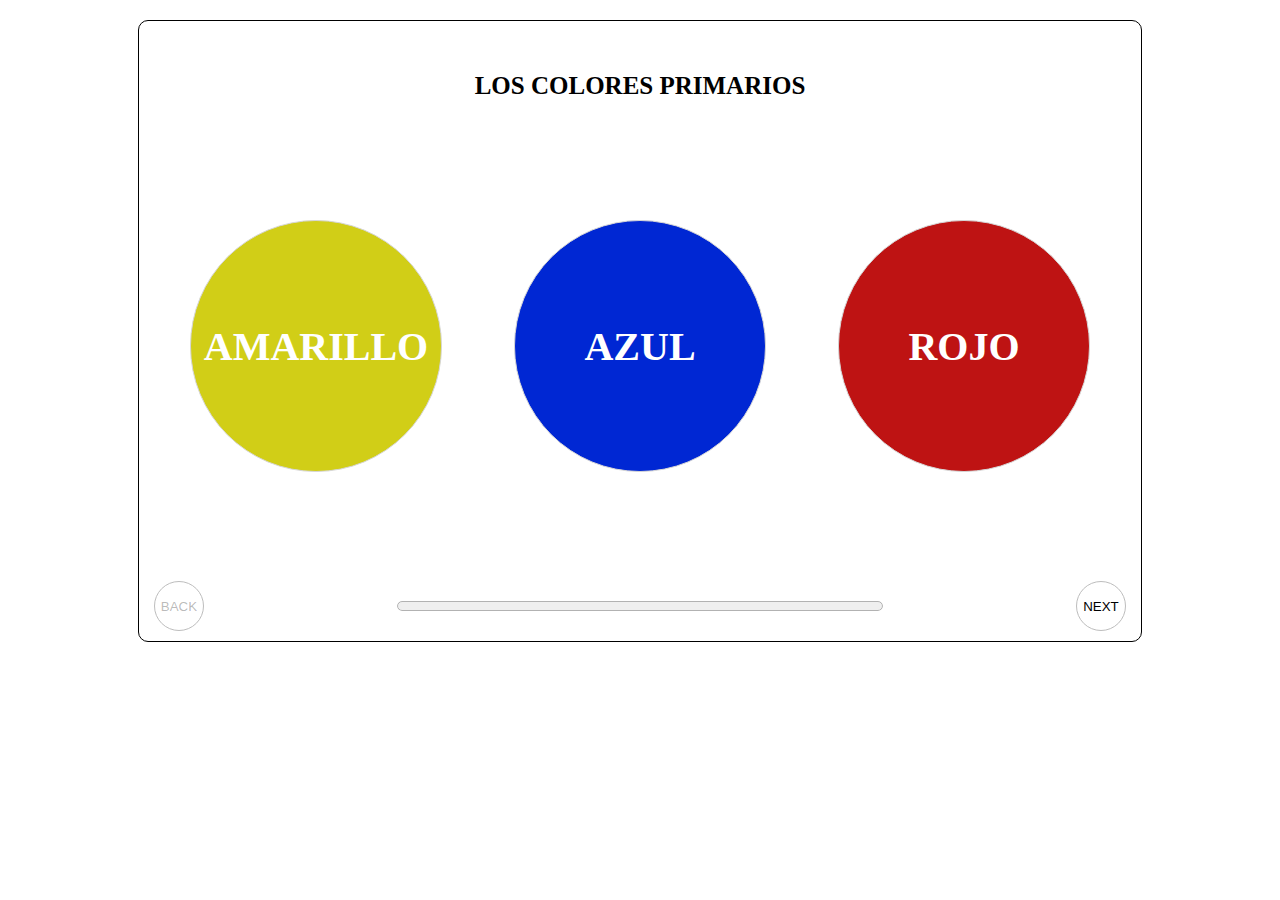
<file: index.html>
<!DOCTYPE html>
<html lang="en">

<head>
    <meta charset="UTF-8">
    <meta http-equiv="X-UA-Compatible" content="IE=edge">
    <meta name="viewport" content="width=device-width, initial-scale=1.0">
    <link rel="stylesheet" href="style.css">
    <link rel="stylesheet" href="styleDesing.css">
    <script src="https://cdnjs.cloudflare.com/ajax/libs/jquery/3.4.1/jquery.min.js"></script>
    <script src="functions.js"></script>

    <title>Draco</title>
</head>

<body onload=show()>
    <div class="container">
        <nav>
            <span class="title">LOS COLORES PRIMARIOS</span>
        </nav>
        <section>
            <div id="start" class="start">
                <span class="home-yellow">
                    AMARILLO
                </span>
                <span class="home-blue">
                    AZUL
                </span>
                <span class="home-red">
                    ROJO
                </span>
            </div>
        </section>
        <footer>
            <button id="boton-back" class="boton-back">
                BACK </button>
            <progress class="progress" id="progress" max="100" value="0">
            </progress>
            <button id="boton-next" class="boton-next">
                NEXT
            </button>
        </footer>
    </div>
</body>

</html>
</file>
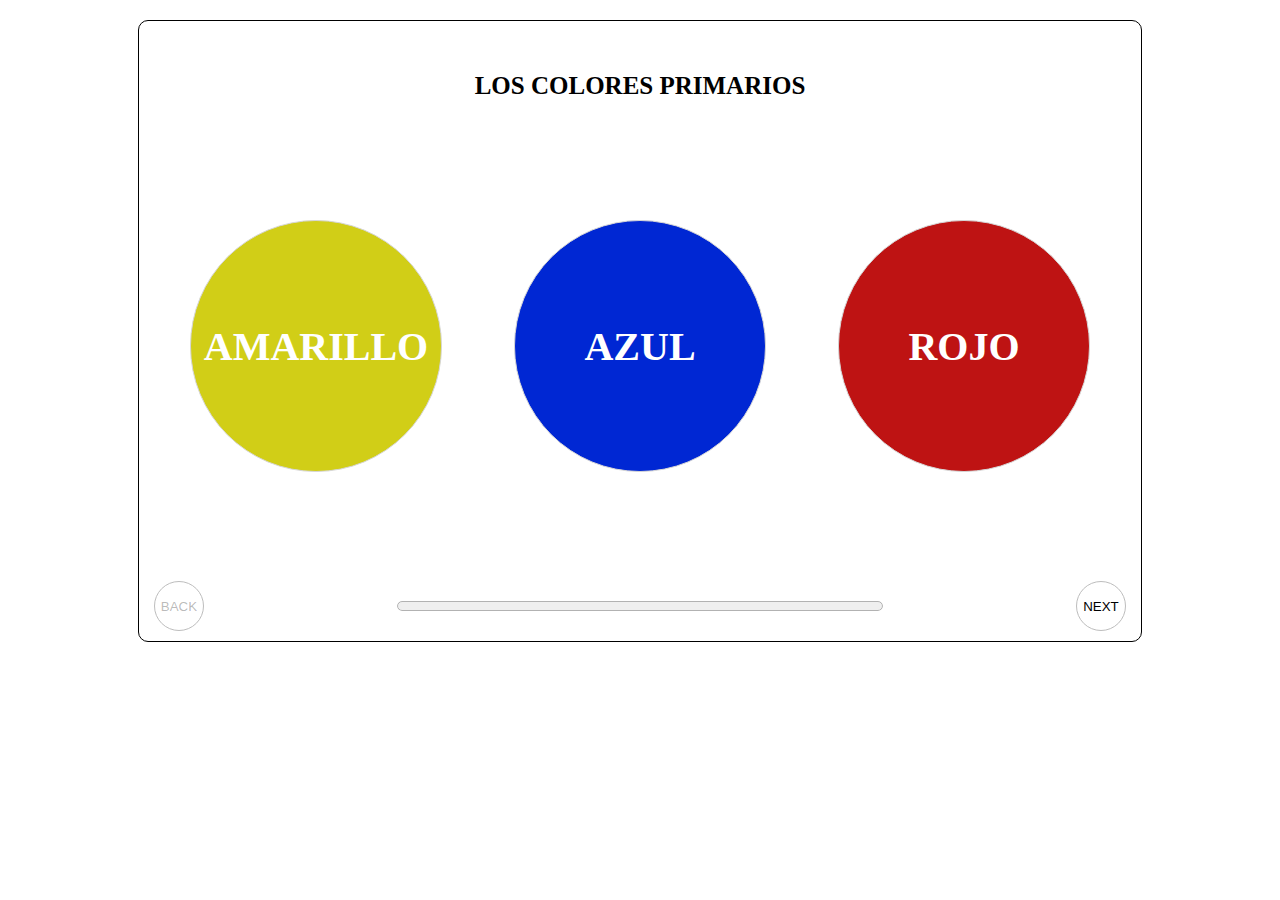
<file: docs/index.html>
<!DOCTYPE html>
<html lang="en">

<head>
    <meta charset="UTF-8">
    <meta http-equiv="X-UA-Compatible" content="IE=edge">
    <meta name="viewport" content="width=device-width, initial-scale=1.0">
    <link rel="stylesheet" href="style.css">
    <link rel="stylesheet" href="styleDesing.css">
    <script src="https://cdnjs.cloudflare.com/ajax/libs/jquery/3.4.1/jquery.min.js"></script>
    <!-- <script src="functions.js"></script> -->


    <title>Draco</title>
</head>

<body>
    <script>

        $(document).ready(function () {
            $('#boton-next').click(function (event) {
                var url = window.location.href
                var ficheroActual = url.substring(url.lastIndexOf('/') + 1)
                switch (ficheroActual) {
                    case 'index.html':
                        urlFinal = url.replace(url.substring(url.lastIndexOf('/') + 1), 'yellow.html')
                        window.location.replace(urlFinal)
                        break;
                }
            })
        })

        function show() {
            var botonBack = document.getElementById("boton-back")
            botonBack.disabled = true
        }
    </script>
    <div class="container">
        <nav>
            <span class="title">LOS COLORES PRIMARIOS</span>
        </nav>
        <section>
            <div id="start" class="start">
                <span class="home-yellow">
                    AMARILLO
                </span>
                <span class="home-blue">
                    AZUL
                </span>
                <span class="home-red">
                    ROJO
                </span>
            </div>
        </section>
        <footer>
            <button disabled id="boton-back" class="boton-back">
                BACK </button>
            <progress class="progress" id="progress" max="100" value="0">
            </progress>
            <button id="boton-next" class="boton-next">
                NEXT
            </button>
        </footer>
    </div>
</body>

</html>
</file>
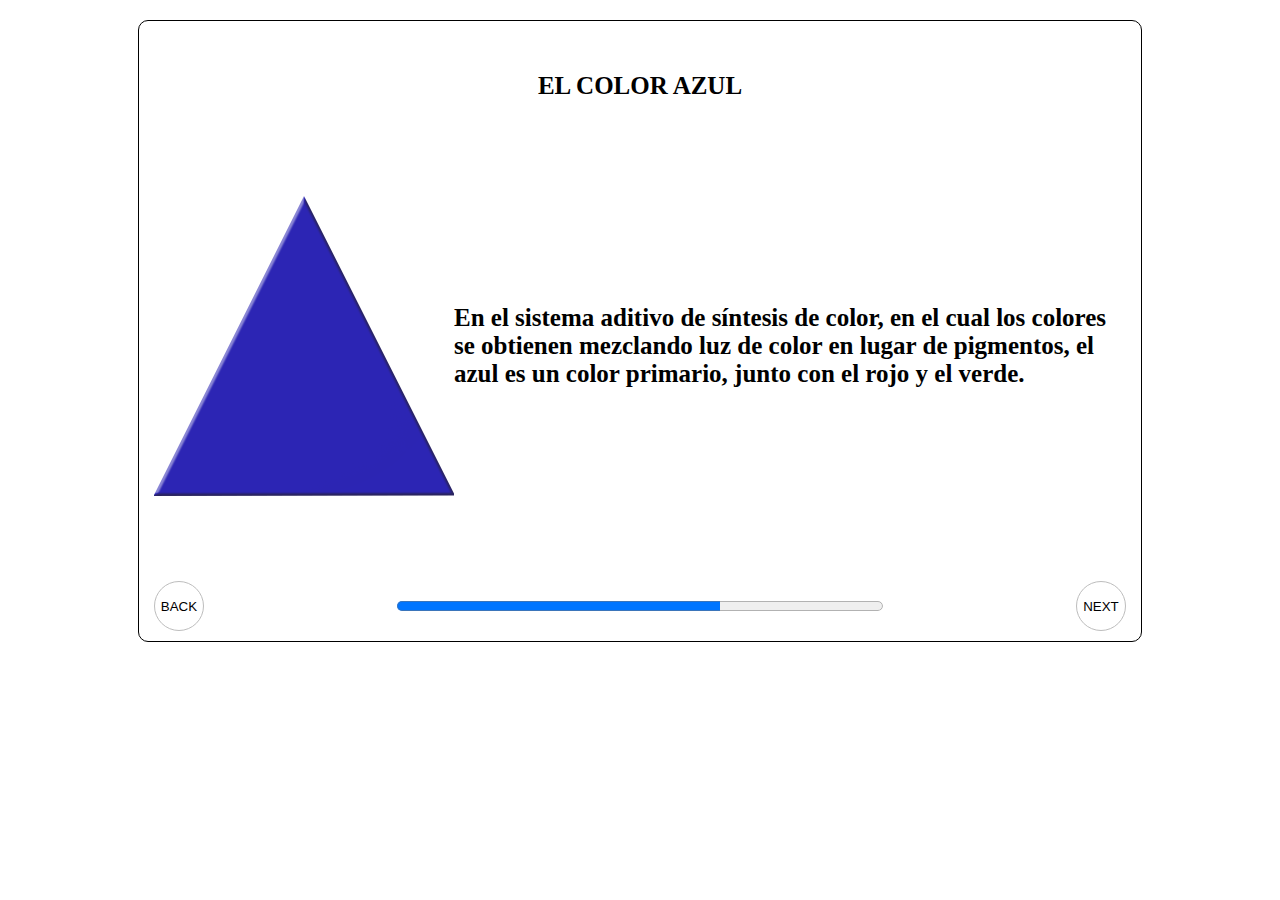
<file: blue.html>
<!DOCTYPE html>
<html lang="en">

<head>
    <meta charset="UTF-8">
    <meta http-equiv="X-UA-Compatible" content="IE=edge">
    <meta name="viewport" content="width=device-width, initial-scale=1.0">
    <link rel="stylesheet" href="style.css">
    <link rel="stylesheet" href="styleDesing.css">
    <script src="https://cdnjs.cloudflare.com/ajax/libs/jquery/3.4.1/jquery.min.js"></script>
    <script src="functions.js"></script>

    <title>Draco</title>
</head>

<body>
    <div class="container">
        <nav>
            <span class="title">EL COLOR AZUL</span>
        </nav>
        <section>
            <div class="imagenes">
                <img id="triangleBlue" src="blue.png" alt="">
            </div>
            <div>
                <div>
                    <span id="textBlue" class="blue">
                        En el sistema aditivo de síntesis de color, en el cual los colores se obtienen mezclando luz de
                        color en
                        lugar de pigmentos, el azul es un color primario, junto con el rojo y el verde.
                    </span>
                </div>
            </div>
        </section>
        <footer>
            <button id="boton-back" class="boton-back">
                BACK </button>
            <progress class="progress" max="100" value="66.6">
            </progress>
            <button id="boton-next" class="boton-next">
                NEXT
            </button>
        </footer>
    </div>
</body>

</html>
</file>
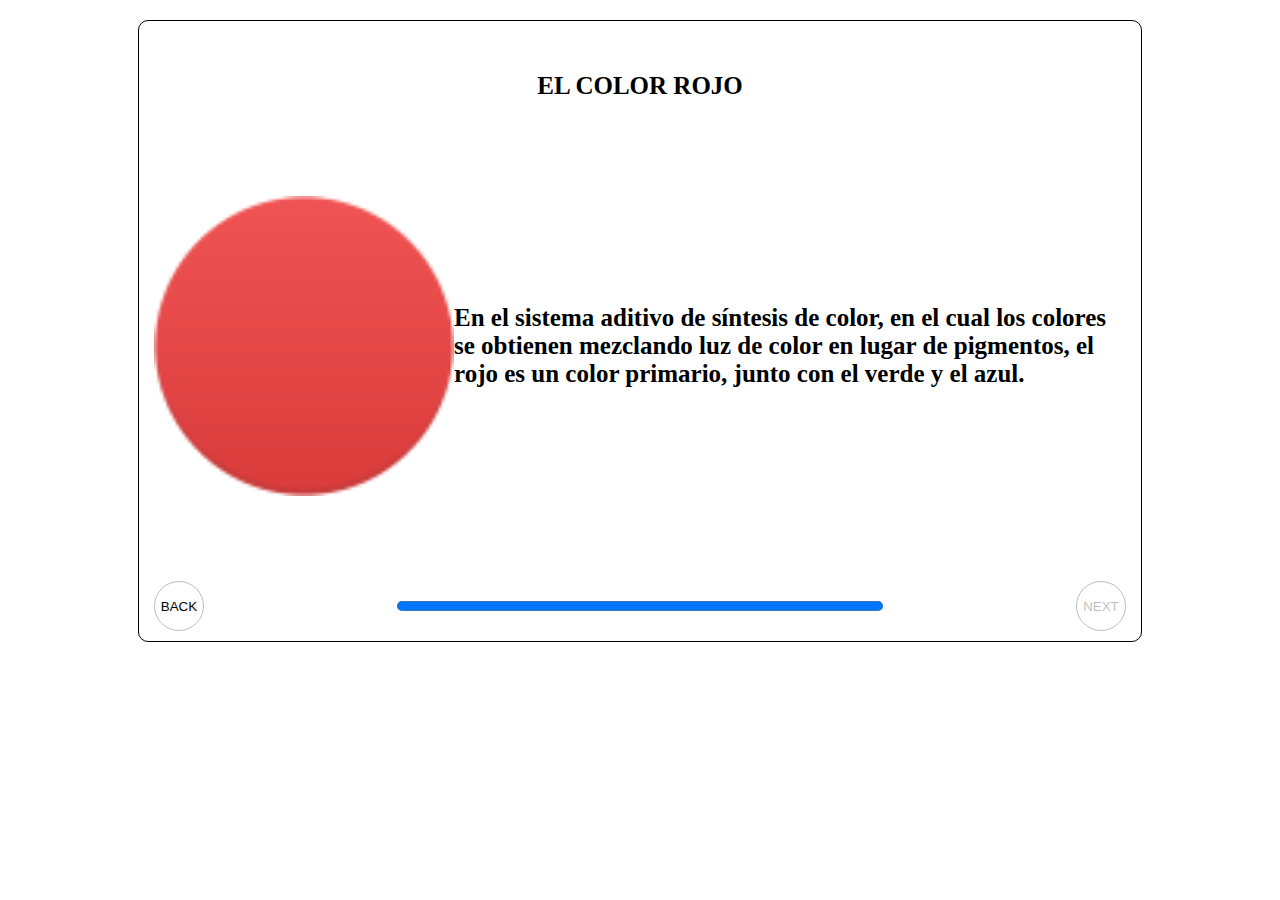
<file: red.html>
<!DOCTYPE html>
<html lang="en">

<head>
    <meta charset="UTF-8">
    <meta http-equiv="X-UA-Compatible" content="IE=edge">
    <meta name="viewport" content="width=device-width, initial-scale=1.0">
    <link rel="stylesheet" href="style.css">
    <link rel="stylesheet" href="styleDesing.css">
    <script src="https://cdnjs.cloudflare.com/ajax/libs/jquery/3.4.1/jquery.min.js"></script>
    <script src="functions.js"></script>

    <title>Draco</title>
</head>

<body>
    <div class="container">
        <nav>
            <span class="title">EL COLOR ROJO</span>
        </nav>
        <section>
            <div class="imagenes">
                <img id="circleRed" src="red.png" alt="">
            </div>
            <div>
                <span id="textRed" class="red">
                    En el sistema aditivo de síntesis de color, en el cual los colores se obtienen mezclando luz de
                    color en lugar de pigmentos, el rojo es un color primario, junto con el verde y el azul.
                </span>
            </div>
        </section>
        <footer>
            <button id="boton-back" class="boton-back">
                BACK </button>
            <progress class="progress" max="100" value="100">
            </progress>
            <button disabled id="boton-next" class="boton-next">
                NEXT
            </button>
        </footer>
    </div>
</body>

</html>
</file>
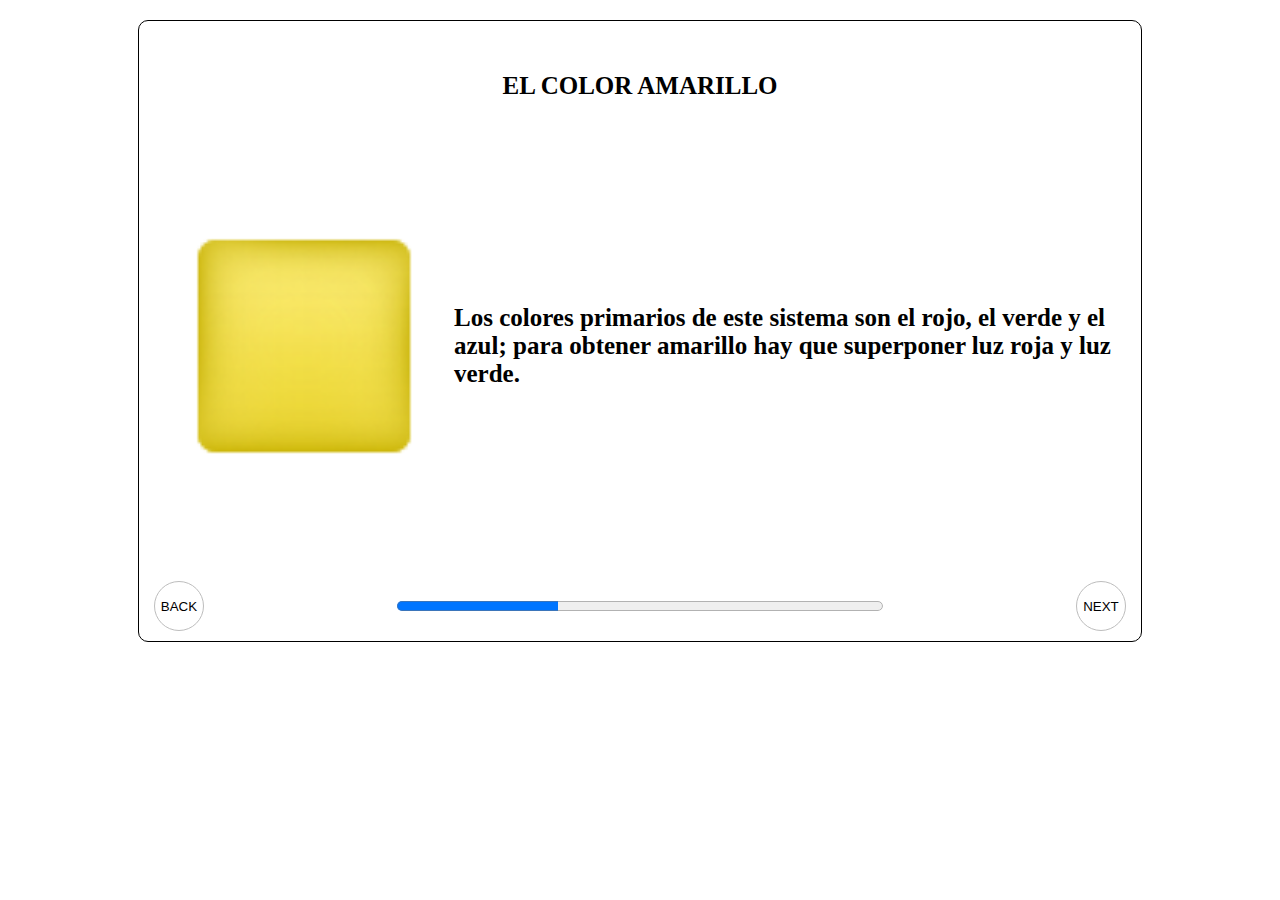
<file: yellow.html>
<!DOCTYPE html>
<html lang="en">

<head>
    <meta charset="UTF-8">
    <meta http-equiv="X-UA-Compatible" content="IE=edge">
    <meta name="viewport" content="width=device-width, initial-scale=1.0">
    <link rel="stylesheet" href="style.css">
    <link rel="stylesheet" href="styleDesing.css">
    <script src="https://cdnjs.cloudflare.com/ajax/libs/jquery/3.4.1/jquery.min.js"></script>
    <script src="functions.js"></script>
    <title>Draco</title>
</head>

<body>
    <div class="container">
        <nav>
            <span class="title"> EL COLOR AMARILLO</span>
        </nav>
        <section>
            <div class="imagenes">
                <img id="squareYellow" src="yellow.png" alt="">
            </div>
            <div>
                <div>
                    <span id="textYellow" class="yellow">
                        Los colores primarios de este sistema son el rojo, el verde y el azul; para obtener amarillo hay
                        que
                        superponer luz roja y luz verde.
                    </span>
                </div>
            </div>
        </section>
        <footer>
            <button id="boton-back" class="boton-back">
                BACK </button>
            <progress class="progress" max="100" value="33.3">
            </progress>
            <button id="boton-next" class="boton-next">
                NEXT
            </button>
        </footer>
    </div>
</body>

</html>
</file>
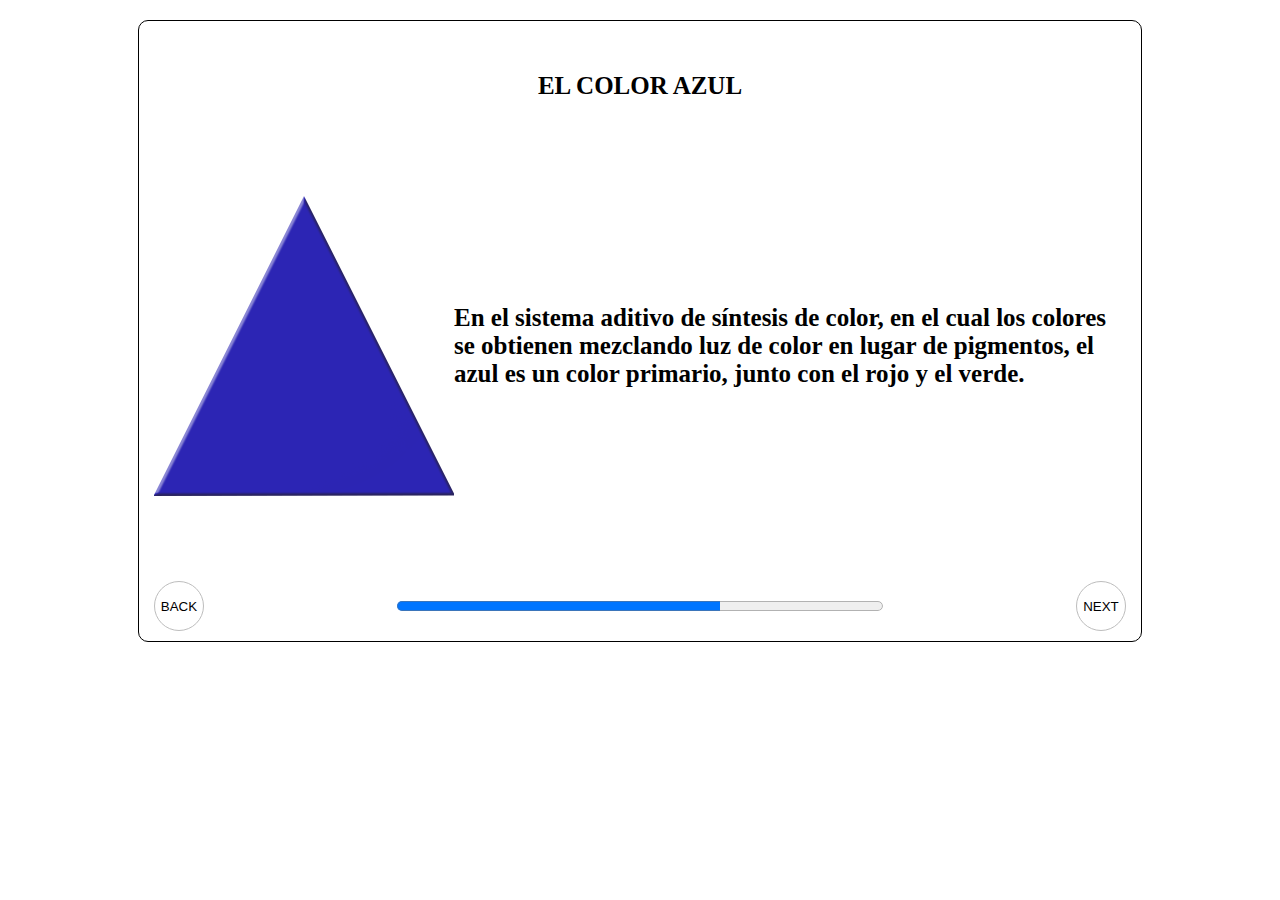
<file: docs/blue.html>
<!DOCTYPE html>
<html lang="en">

<head>
    <meta charset="UTF-8">
    <meta http-equiv="X-UA-Compatible" content="IE=edge">
    <meta name="viewport" content="width=device-width, initial-scale=1.0">
    <link rel="stylesheet" href="style.css">
    <link rel="stylesheet" href="styleDesing.css">
    <script src="https://cdnjs.cloudflare.com/ajax/libs/jquery/3.4.1/jquery.min.js"></script>
    <script>

        $(document).ready(function () {
            $('#boton-back').click(function (event) {
                var url = window.location.href
                var ficheroActual = url.substring(url.lastIndexOf('/') + 1)
                switch (ficheroActual) {
                    case 'blue.html':
                        urlFinal = url.replace(url.substring(url.lastIndexOf('/') + 1), 'yellow.html')
                        window.location.replace(urlFinal)
                        break
                }
            })

            $('#boton-next').click(function (event) {
                var url = window.location.href
                var ficheroActual = url.substring(url.lastIndexOf('/') + 1)
                switch (ficheroActual) {
                    case 'blue.html':
                        urlFinal = url.replace(url.substring(url.lastIndexOf('/') + 1), 'red.html')
                        window.location.replace(urlFinal)
                        break;
                }
            })
        })
    </script>
    <title>Draco</title>
</head>

<body>
    <div class="container">
        <nav>
            <span class="title">EL COLOR AZUL</span>
        </nav>
        <section>
            <div class="imagenes">
                <img id="triangleBlue" src="blue.png" alt="">
            </div>
            <div>
                <div>
                    <span id="textBlue" class="blue">
                        En el sistema aditivo de síntesis de color, en el cual los colores se obtienen mezclando luz de
                        color en
                        lugar de pigmentos, el azul es un color primario, junto con el rojo y el verde.
                    </span>
                </div>
            </div>
        </section>
        <footer>
            <button id="boton-back" class="boton-back">
                BACK </button>
            <progress class="progress" max="100" value="66.6">
            </progress>
            <button id="boton-next" class="boton-next">
                NEXT
            </button>
        </footer>
    </div>
</body>

</html>
</file>
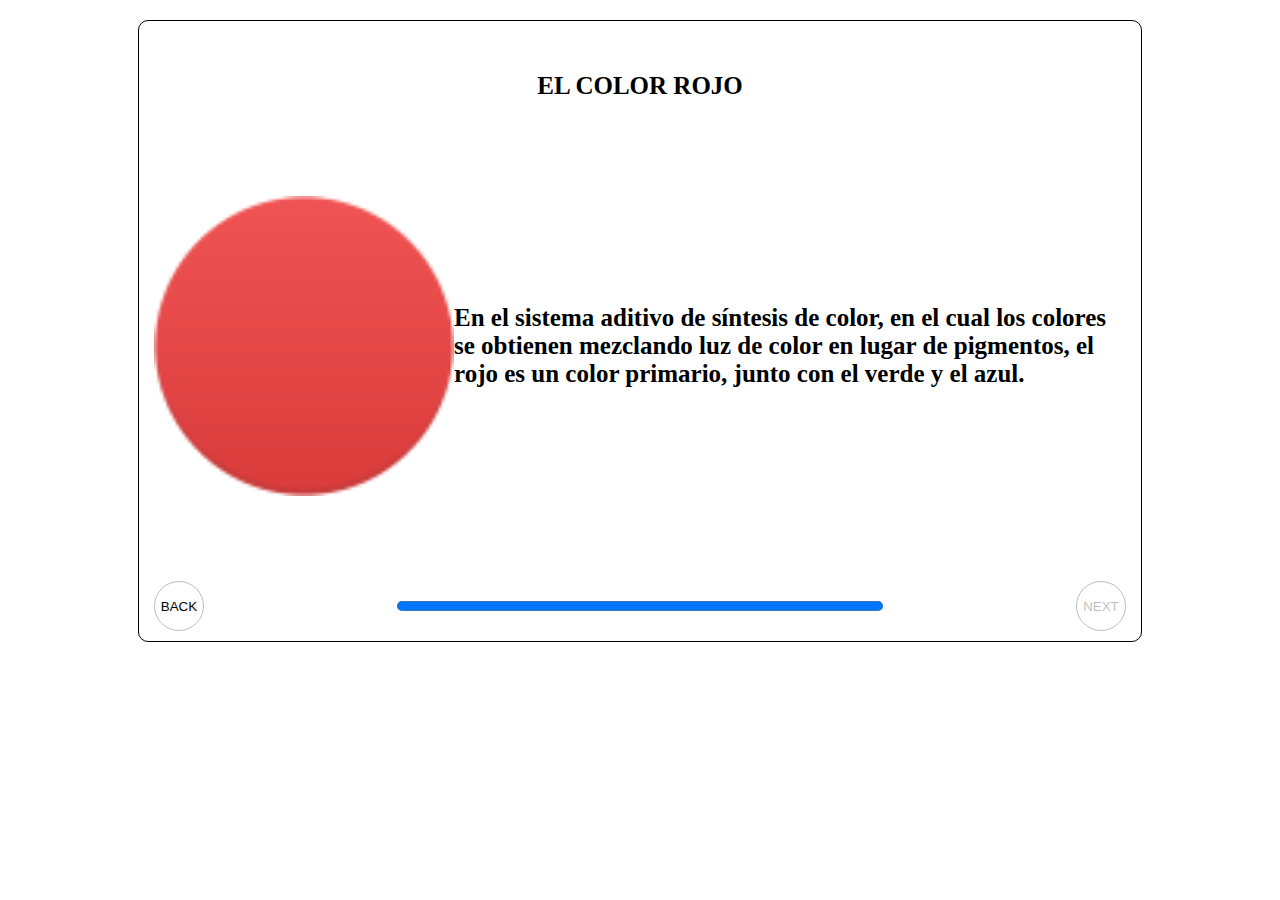
<file: docs/red.html>
<!DOCTYPE html>
<html lang="en">

<head>
    <meta charset="UTF-8">
    <meta http-equiv="X-UA-Compatible" content="IE=edge">
    <meta name="viewport" content="width=device-width, initial-scale=1.0">
    <link rel="stylesheet" href="style.css">
    <link rel="stylesheet" href="styleDesing.css">
    <script src="https://cdnjs.cloudflare.com/ajax/libs/jquery/3.4.1/jquery.min.js"></script>
    <script>
        $(document).ready(function () {
            $('#boton-back').click(function (event) {
                var url = window.location.href
                var ficheroActual = url.substring(url.lastIndexOf('/') + 1)
                switch (ficheroActual) {
                    case 'red.html':
                        urlFinal = url.replace(url.substring(url.lastIndexOf('/') + 1), 'blue.html')
                        window.location.replace(urlFinal)
                        break
                }
            })
        })
    </script>
    <title>Draco</title>
</head>

<body>
    <div class="container">
        <nav>
            <span class="title">EL COLOR ROJO</span>
        </nav>
        <section>
            <div class="imagenes">
                <img id="circleRed" src="red.png" alt="">
            </div>
            <div>
                <span id="textRed" class="red">
                    En el sistema aditivo de síntesis de color, en el cual los colores se obtienen mezclando luz de
                    color en lugar de pigmentos, el rojo es un color primario, junto con el verde y el azul.
                </span>
            </div>
        </section>
        <footer>
            <button id="boton-back" class="boton-back">
                BACK </button>
            <progress class="progress" max="100" value="100">
            </progress>
            <button disabled id="boton-next" class="boton-next">
                NEXT
            </button>
        </footer>
    </div>
</body>

</html>
</file>
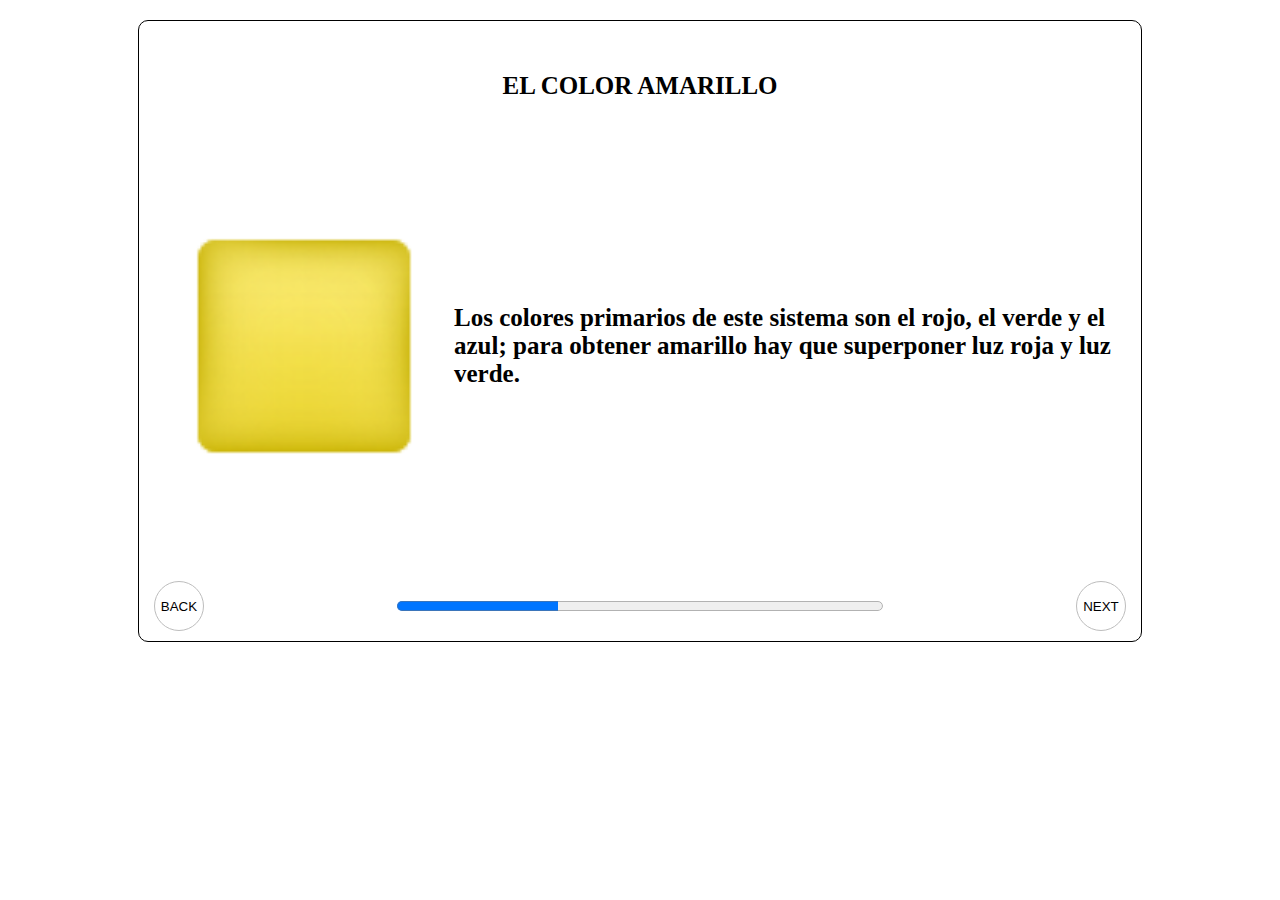
<file: docs/yellow.html>
<!DOCTYPE html>
<html lang="en">

<head>
    <meta charset="UTF-8">
    <meta http-equiv="X-UA-Compatible" content="IE=edge">
    <meta name="viewport" content="width=device-width, initial-scale=1.0">
    <link rel="stylesheet" href="style.css">
    <link rel="stylesheet" href="styleDesing.css">
    <script src="https://cdnjs.cloudflare.com/ajax/libs/jquery/3.4.1/jquery.min.js"></script>
    <script>

        $(document).ready(function () {
            $('#boton-back').click(function (event) {
                var url = window.location.href
                var ficheroActual = url.substring(url.lastIndexOf('/') + 1)
                switch (ficheroActual) {
                    case 'yellow.html':
                        urlFinal = url.replace(url.substring(url.lastIndexOf('/') + 1), 'index.html')
                        window.location.replace(urlFinal)
                        break
                }
            })

            $('#boton-next').click(function (event) {
                var url = window.location.href
                var ficheroActual = url.substring(url.lastIndexOf('/') + 1)
                switch (ficheroActual) {
                    case 'yellow.html':
                        urlFinal = url.replace(url.substring(url.lastIndexOf('/') + 1), 'blue.html')
                        window.location.replace(urlFinal)
                        break;
                }
            })
        })
    </script>
    <title>Draco</title>
</head>

<body>
    <div class="container">
        <nav>
            <span class="title"> EL COLOR AMARILLO</span>
        </nav>
        <section>
            <div class="imagenes">
                <img id="squareYellow" src="yellow.png" alt="">
            </div>
            <div>
                <div>
                    <span id="textYellow" class="yellow">
                        Los colores primarios de este sistema son el rojo, el verde y el azul; para obtener amarillo hay
                        que
                        superponer luz roja y luz verde.
                    </span>
                </div>
            </div>
        </section>
        <footer>
            <button id="boton-back" class="boton-back">
                BACK </button>
            <progress class="progress" max="100" value="33.3">
            </progress>
            <button id="boton-next" class="boton-next">
                NEXT
            </button>
        </footer>
    </div>
</body>

</html>
</file>
<file: style.css>
* {
  padding: 0px;
  margin: 0px;
}

body {
  padding: 10px;
  width: 80%;
  margin: 0 auto;
}

.container {
  padding: 10px;
  margin: 10px;
  height: 600px;
  background-color: rgb(255, 255, 255);
  border: 1px solid #000;
  border-radius: 10px;
}

nav {
  height: 100px;
  display: flex;
  align-items: center;
  justify-content: space-around;
  padding: 5px;
}

section {
  height: 400px;
  display: flex;
  align-items: center;
  justify-content: space-around;
  padding: 5px;
}

footer {
  height: 100px;
  display: flex;
  align-items: center;
  justify-content: space-between;
  padding: 5px;
}

img {
  width: 300px;
  height: 300px;
}
</file>
<file: styleDesing.css>
.title {
  font-family: "Times New Roman", Times, serif;
  font-size: 25px;
  font-weight: bold;
}

.boton-back {
  width: 50px;
  height: 50px;
  border-radius: 50%;
  border: 1px solid rgb(189, 189, 189);
  background-color: rgb(255, 255, 255);
}

.boton-next {
  width: 50px;
  height: 50px;
  border-radius: 50%;
  border: 1px solid rgb(189, 189, 189);
  background-color: rgb(255, 255, 255);
}

.progress {
  width: 50%;
  height: 20px;
}

.imagenes {
  display: grid;
}

.blue {
  color: rgb(0, 0, 0);
  font-family: "Times New Roman", Times, serif;
  font-size: 25px;
  font-weight: bold;
}

.red {
  color: rgb(0, 0, 0);
  font-family: "Times New Roman", Times, serif;
  font-size: 25px;
  font-weight: bold;
}

.yellow {
  color: rgb(0, 0, 0);
  font-family: "Times New Roman", Times, serif;
  font-size: 25px;
  font-weight: bold;
}
.start {
  display: contents;
  justify-content: space-around;
  align-items: center;
}

.home-yellow {
  display: flex;
  justify-content: space-around;
  align-items: center;
  width: 250px;
  height: 250px;
  border-radius: 50%;
  border: 1px solid rgb(214, 214, 214);
  font-weight: bold;
  font-size: 40px;
  color: rgb(255, 255, 255);
  background-color: rgb(209, 206, 23);
}

.home-yellow:hover {
  content: "";
  background-color: rgb(255, 255, 255);
  color: rgb(209, 206, 23);
  transition: all 1s ease;
}

.home-blue {
  display: flex;
  justify-content: space-around;
  align-items: center;
  width: 250px;
  height: 250px;
  border-radius: 50%;
  border: 1px solid rgb(214, 214, 214);
  font-weight: bold;
  font-size: 40px;
  color: rgb(255, 255, 255);
  background-color: rgb(0, 39, 211);
}
.home-blue:hover {
  content: "";
  background-color: rgb(255, 255, 255);
  color: rgb(0, 21, 206);
  transition: all 1s ease;
}

.home-red {
  display: flex;
  justify-content: space-around;
  align-items: center;
  width: 250px;
  height: 250px;
  border-radius: 50%;
  border: 1px solid rgb(214, 214, 214);
  font-weight: bold;
  font-size: 40px;
  color: rgb(255, 255, 255);
  background-color: rgb(190, 19, 19);
}
.home-red:hover {
  content: "";
  background-color: rgb(255, 255, 255);
  color: rgb(206, 0, 0);
  transition: all 1s ease;
}

#squareYellow:hover {
  width: 100px;
  height: 100px;
  transition: all 1s ease;
}

#triangleBlue:hover {
  width: 100px;
  height: 100px;
  transition: all 1s ease;
}

#circleRed:hover {
  width: 100px;
  height: 100px;
  transition: all 1s ease;
}
</file>
<file: docs/style.css>
* {
  padding: 0px;
  margin: 0px;
}

body {
  padding: 10px;
  width: 80%;
  margin: 0 auto;
}

.container {
  padding: 10px;
  margin: 10px;
  height: 600px;
  background-color: rgb(255, 255, 255);
  border: 1px solid #000;
  border-radius: 10px;
}

nav {
  height: 100px;
  display: flex;
  align-items: center;
  justify-content: space-around;
  padding: 5px;
}

section {
  height: 400px;
  display: flex;
  align-items: center;
  justify-content: space-around;
  padding: 5px;
}

footer {
  height: 100px;
  display: flex;
  align-items: center;
  justify-content: space-between;
  padding: 5px;
}

img {
  width: 300px;
  height: 300px;
}
</file>
<file: docs/styleDesing.css>
.title {
  font-family: "Times New Roman", Times, serif;
  font-size: 25px;
  font-weight: bold;
}

.boton-back {
  width: 50px;
  height: 50px;
  border-radius: 50%;
  border: 1px solid rgb(189, 189, 189);
  background-color: rgb(255, 255, 255);
}

.boton-next {
  width: 50px;
  height: 50px;
  border-radius: 50%;
  border: 1px solid rgb(189, 189, 189);
  background-color: rgb(255, 255, 255);
}

.progress {
  width: 50%;
  height: 20px;
}

.imagenes {
  display: grid;
}

.blue {
  color: rgb(0, 0, 0);
  font-family: "Times New Roman", Times, serif;
  font-size: 25px;
  font-weight: bold;
}

.red {
  color: rgb(0, 0, 0);
  font-family: "Times New Roman", Times, serif;
  font-size: 25px;
  font-weight: bold;
}

.yellow {
  color: rgb(0, 0, 0);
  font-family: "Times New Roman", Times, serif;
  font-size: 25px;
  font-weight: bold;
}
.start {
  display: contents;
  justify-content: space-around;
  align-items: center;
}

.home-yellow {
  display: flex;
  justify-content: space-around;
  align-items: center;
  width: 250px;
  height: 250px;
  border-radius: 50%;
  border: 1px solid rgb(214, 214, 214);
  font-weight: bold;
  font-size: 40px;
  color: rgb(255, 255, 255);
  background-color: rgb(209, 206, 23);
}

.home-yellow:hover {
  content: "";
  background-color: rgb(255, 255, 255);
  color: rgb(209, 206, 23);
  transition: all 1s ease;
}

.home-blue {
  display: flex;
  justify-content: space-around;
  align-items: center;
  width: 250px;
  height: 250px;
  border-radius: 50%;
  border: 1px solid rgb(214, 214, 214);
  font-weight: bold;
  font-size: 40px;
  color: rgb(255, 255, 255);
  background-color: rgb(0, 39, 211);
}
.home-blue:hover {
  content: "";
  background-color: rgb(255, 255, 255);
  color: rgb(0, 21, 206);
  transition: all 1s ease;
}

.home-red {
  display: flex;
  justify-content: space-around;
  align-items: center;
  width: 250px;
  height: 250px;
  border-radius: 50%;
  border: 1px solid rgb(214, 214, 214);
  font-weight: bold;
  font-size: 40px;
  color: rgb(255, 255, 255);
  background-color: rgb(190, 19, 19);
}
.home-red:hover {
  content: "";
  background-color: rgb(255, 255, 255);
  color: rgb(206, 0, 0);
  transition: all 1s ease;
}

#squareYellow:hover {
  width: 100px;
  height: 100px;
  transition: all 1s ease;
}

#triangleBlue:hover {
  width: 100px;
  height: 100px;
  transition: all 1s ease;
}

#circleRed:hover {
  width: 100px;
  height: 100px;
  transition: all 1s ease;
}
</file>
